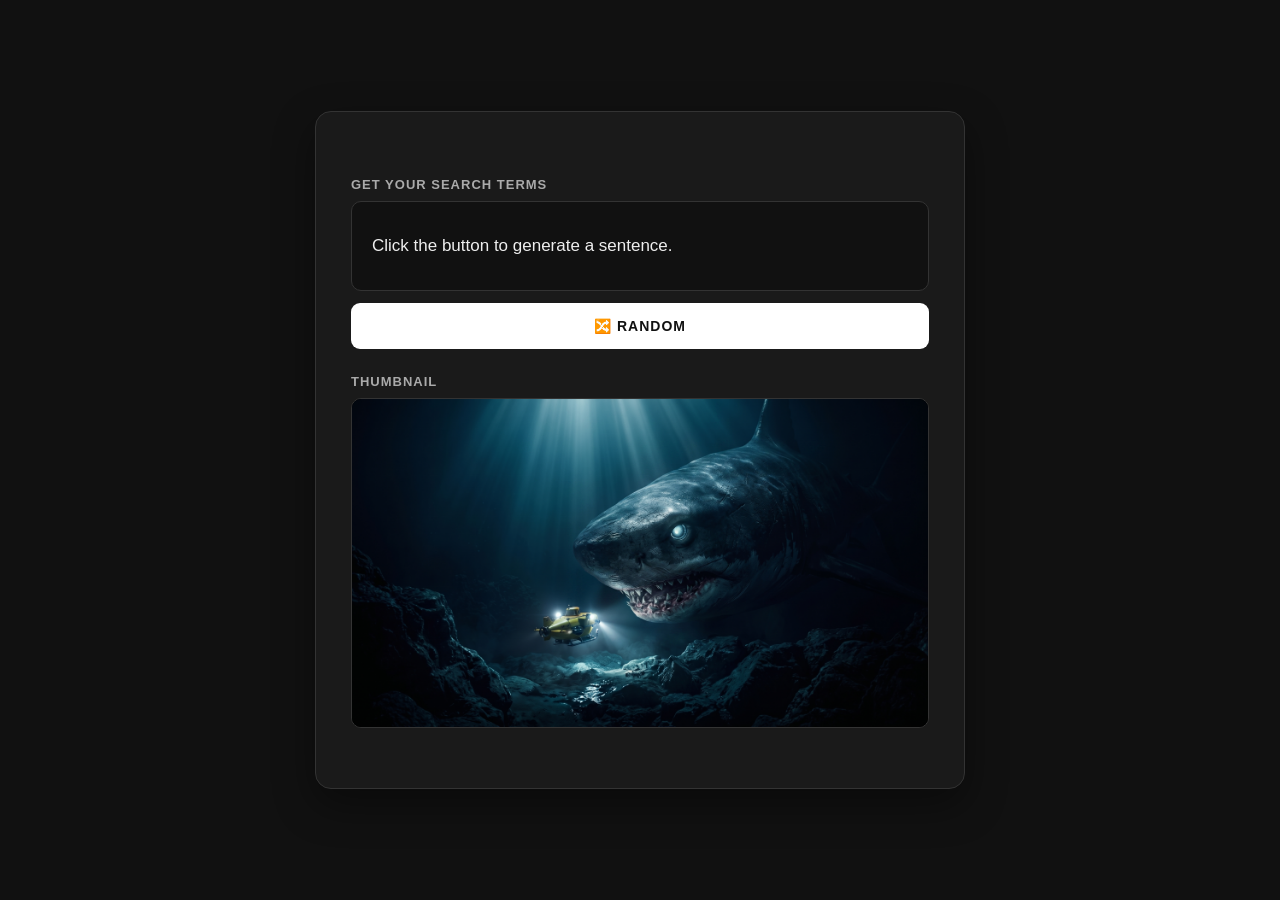
<file: index.html>
<!DOCTYPE html>
<html lang="en">

<head>

    <meta charset="UTF-8">

    <meta
        name="viewport"
        content="width=device-width, initial-scale=1.0"
    >

    <title>Welcome</title>

    <link
        rel="stylesheet"
        href="style.css"
    >

</head>


<body>

    <main class="container">

        <h1></h1>

        <p class="subtitle"></p>


        <section class="section">

            <label>
                Get your search terms
            </label>


            <div
                class="sentence-box"
                id="sentence"
            >
                Click the button to generate a sentence.
            </div>


            <button
                id="randomButton"
                type="button"
            >
                🔀 RANDOM
            </button>

        </section>


        <section class="section">

            <label>
                Thumbnail
            </label>


            <div class="photo-box">

                <img
                    src="images/foto.jpg"
                    alt="Thumbnail"
                >

            </div>

        </section>

    </main>


    <!-- URUTAN HARUS SEPERTI INI -->

    <script src="data.js"></script>
    <script src="script.js"></script>

</body>

</html>
</file>
<file: style.css>
* {
    box-sizing: border-box;
}


body {
    margin: 0;

    min-height: 100vh;

    padding: 30px 15px;

    font-family:
        Arial,
        Helvetica,
        sans-serif;

    background: #111;

    color: #fff;

    display: flex;

    justify-content: center;

    align-items: center;
}


/* CONTAINER */

.container {
    width: 100%;

    max-width: 650px;

    padding: 35px;

    background: #1a1a1a;

    border: 1px solid #333;

    border-radius: 16px;

    box-shadow:
        0 15px 40px
        rgba(0, 0, 0, 0.4);
}


/* TITLE */

h1 {
    margin: 0;

    text-align: center;

    font-size: 30px;

    letter-spacing: 4px;
}


.subtitle {
    margin: 8px 0 30px;

    text-align: center;

    color: #888;

    font-size: 14px;
}


/* SECTION */

.section {
    margin-bottom: 25px;
}


label {
    display: block;

    margin-bottom: 9px;

    color: #aaa;

    font-size: 13px;

    font-weight: bold;

    text-transform: uppercase;

    letter-spacing: 1px;
}


/* SENTENCE */

.sentence-box {
    width: 100%;

    min-height: 90px;

    padding: 20px;

    display: flex;

    align-items: center;

    background: #111;

    border: 1px solid #333;

    border-radius: 10px;

    font-size: 17px;

    line-height: 1.6;

    color: #eee;
}


/* BUTTON */

button {
    width: 100%;

    margin-top: 12px;

    padding: 15px;

    border: none;

    border-radius: 9px;

    background: #fff;

    color: #111;

    font-size: 14px;

    font-weight: bold;

    letter-spacing: 1px;

    cursor: pointer;

    transition:
        transform 0.15s ease,
        opacity 0.15s ease;
}


button:hover {
    opacity: 0.85;
}


button:active {
    transform: scale(0.98);
}


/* PHOTO */

.photo-box {
    width: 100%;

    height: 330px;

    overflow: hidden;

    border-radius: 10px;

    border: 1px solid #333;

    background: #000;
}


.photo-box img {
    width: 100%;

    height: 100%;

    display: block;

    object-fit: cover;
}


/* MOBILE */

@media (max-width: 600px) {

    body {
        padding: 15px;
    }


    .container {
        padding: 22px;
    }


    h1 {
        font-size: 23px;

        letter-spacing: 3px;
    }


    .sentence-box {
        font-size: 15px;

        min-height: 100px;
    }


    .photo-box {
        height: 240px;
    }

}
</file>
